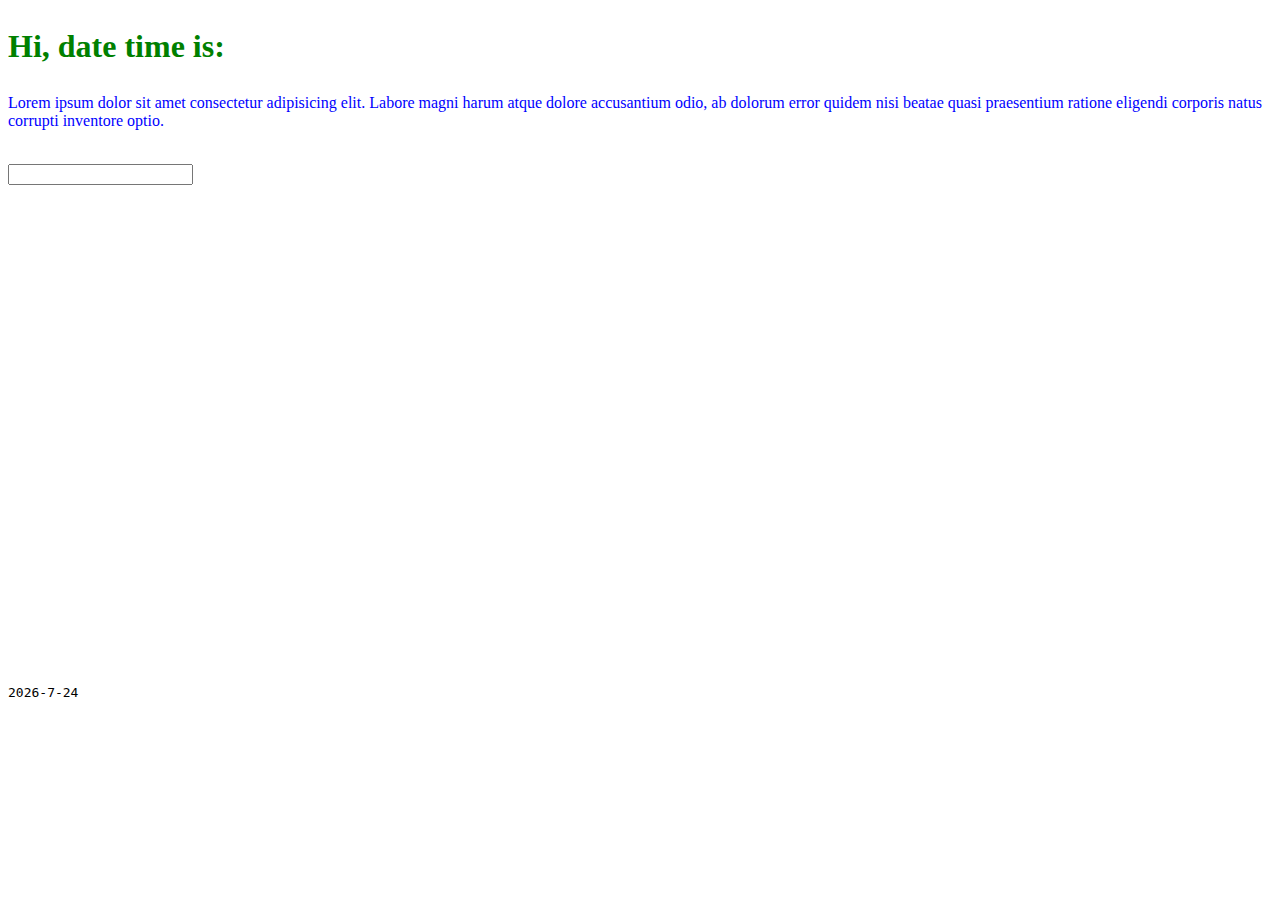
<file: react-prep/public/index.html>
<!DOCTYPE html>

<html ng-app="TestApp">
<!-- optional ... -->
<head>
    <title>Atlassian practise</title> 
    <!-- internal css -->
    <link rel="stylesheet" href="../css/stylesheet1.css">
</head>
<!--  -->
<body ng-controller="testCtrl" src="App.js">
    <div class="box-1">
        <h1>Hi, date time is: </h1>
        <p>Lorem ipsum dolor sit amet consectetur adipisicing elit. Labore magni harum atque dolore accusantium odio, ab dolorum error quidem nisi beatae quasi praesentium ratione eligendi corporis natus corrupti inventore optio.</p>


        <!-- <table>
            <thead></thead>
            <tbody></tbody>
        </table> -->
    </div>
    

    <br>
    <form action="process.php" method="GET">
        <label></label>
        <input type="text" name="firstName">
    </form>
</body>

</html>

<!-- what does this do? -->
<div id="root"></div>
<div style="margin-top:500px"></div>

<!-- <div class="bar-container">
    <div class="bar" ></div>
</div> -->


<pre id="log"></pre>
<!-- attruibyes -> key/balue pairs -->

<!-- actual JS should be in this section -->
<!-- string -> '' or "" -->
<script>

// To display console log on main webpage
(function () {
    var old = console.log;
    var logger = document.getElementById('log');
    console.log = function () {
        for (var i = 0; i < arguments.length; i++) {
            if (typeof arguments[i] == 'object') {
            logger.innerHTML += (JSON &&
                JSON.stringify ? JSON.stringify(arguments[i], undefined, 2) : arguments[i]) + '<br />';
            } else {
            logger.innerHTML
                += arguments[i] + '<br />';
            }
        }
    }
})();

var today = new Date();
var display = today.getFullYear() + '-' + (today.getMonth()+1) + '-' +today.getDate();
console.log(display);


// practise qs

// var ordered = [1,2,3,4,5];
// var unordered = [1, 7, 3, 4, 5];

// var one = [1];

// function isSorted(list){

//     if(list.length === 1){
//         console.log("true");
//         return true;
//     }else{

//         var current;
//         var next;
//         for(i = 0; i< list.length; i++){
            
//             current = list[i];

//             if(i<list.length){
//                 // incrementing the next value
//                 next = list[i+1];
//             }

//             if(current > next){
//                 // value is wrong order
//                 console.log("false");
//                 return false;
//             }else if(current === next){
//                 // landed on last value in the order
//                 console.log("true");
//                 return true;
//             }
//             else{
//                 // console.log("true");
//                 // return true;
//             }

//         }
        
//     }
//     console.log("true");
//     return true;


// }

// isSorted(ordered);
// isSorted(unordered);
// isSorted(one);


//filter -> good one shoud try
// function filter2(list, foo){
//     for(i = 0, i< list.length, i++){
//         if(condition(a,b) == true){
//             // value is correct

//         }else{

//         }
//     }

// }

// reduce([1, 2, 3, 4], (a, b) => a + b, 0) // 10

// reverse
// var eg = 'nkjfkj3bwkj'
// console.log(eg.length)
// function reverse1(list){
//     var listicle = new Array(list.length);

//     for(i = 0; i< list.length; i++){
//         listicle[i] = list.charAt(list.length - i -1);
//         // console.log(list.charAt(list.length-i));
//     }
    
//     //console.log(JSON.stringify(listicle));
// } 

// reverse1(eg);

// up to q8

// closure problem
// for (var i = 0; i < 4; i++) {
//     setTimeout(console.log(i), 0)
// }


// let dog = {
//     name: 'doggo',
//     sayName() {
//         console.log(this.name)
//     }
// }

// let sayName = dog.sayName()


// function Dog(name) {
//     this.name = name,
//     bark()= function(){
//         console.log(this.name + ' says woof');

//     }
// }

// let fido = new Dog('fido')
// fido.bark();
// fido.bark()




//sleep(1000);
//const cannot be reassigned
//setTimeout(func, 2000)


// opens thing on new page
//href ==== target="_blank"

</script>
</file>
<file: react-prep/css/stylesheet1.css>
h1{
    color:green;
    /* background-color:yellow; */
    line-height:1.6em;
}

.box-1{
    color:blue;
}
</file>
